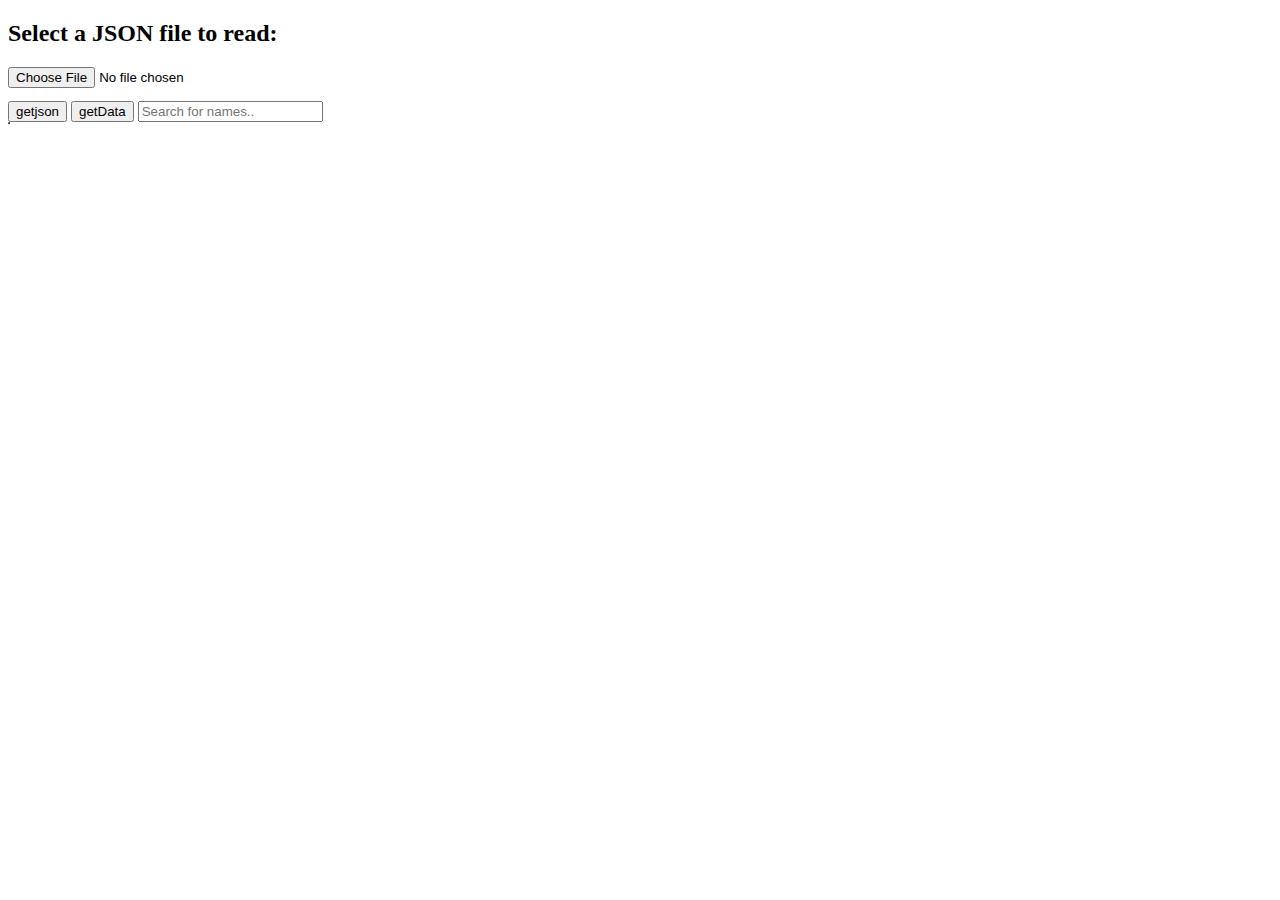
<file: jsonfromfile.html>
<!DOCTYPE html>
<html lang="en">
<head>
  <meta charset="UTF-8">
  <meta name="viewport" content="width=device-width, initial-scale=1.0">
  <title>Read JSON File</title>
</head>
<body>

  <h2>Select a JSON file to read:</h2>
  <input type="file" id="fileInput" accept=".json">
  <pre id="output"></pre>
  <button onclick="fetchjson()">getjson</button>
  <!--    <button onclick="createtable()">table</button> -->
  <button onclick="getData()">getData</button>
  <input type="text" id="myInput" onkeyup="search()" placeholder="Search for names..">

  <table id="userTable" border="1">
    <thead>
      <tr>
      </tr>
    </thead>
    <tbody>
      <!-- Data will be inserted here -->
    </tbody>
  </table>

  <script>
async function fetchjson() {
  try {
    const response = await fetch('./vc.json');
    const data = await response.json();  // Automatically parses the JSON
    return data;  // Return the parsed JSON data
  } catch (error) {
    console.error("Error reading file:", error);
    return null;  // Or return some default value in case of an error
  }
}

// Usage
async function getData() {
       const myData = await fetchjson();  // Wait for the fetchjson function to complete
       console.log(myData);  // Use myData (which holds the fetched JSON)
       if(myData === null){
           console.log("jeiga");
           return null;
       }
       //populateTable(myData);
       createTableFromJSON(myData);
}


   //   function fetchjson() {
   //    fetch('./file.json')
   //        .then(response => response.json())  // Automatically parses the JSON
   //        .then(data => {
   //        const jsonData = data;
   //        console.log(jsonData);
   //        })
   //        .catch(error => console.error("Error reading file:", error));
   //    }



//    function populateTable(data) {
//      const tableBody = document.querySelector('#userTable tbody');
//
//      data.forEach(item => {
//        const row = document.createElement('tr');
//
//        const cellId = document.createElement('td');
//        cellId.textContent = item.sum;
//        row.appendChild(cellId);
//
//        const cellName = document.createElement('td');
//        cellName.textContent = item.disk1;
//        row.appendChild(cellName);
//
//        const cellAge = document.createElement('td');
//        cellAge.textContent = item.disk2;
//        row.appendChild(cellAge);
//
//        // Create a cell for location if it exists in the item
//        const cellLocation = document.createElement('td');
//        cellLocation.textContent = item.location ? item.location : 'N/A'; // Default to 'N/A' if no location
//        row.appendChild(cellLocation);
//
//        tableBody.appendChild(row);
//      });
//    }

    function createTableFromJSON(jsonData) {
      const table = document.querySelector("#userTable");
      const tableHead = table.querySelector("thead");
      const tableBody = table.querySelector("tbody");

      // Create headers (table columns) based on the keys of the first object in the JSON
      const headers = Object.keys(jsonData[0]);
      const headerRow = document.createElement("tr");

      // Loop through the keys and create table headers
      headers.forEach(header => {
        const th = document.createElement("th");
        th.textContent = header.replace(/_/g, " ").toUpperCase();  // Optional: format header text
        headerRow.appendChild(th);
      });

      // Append headers to the table
      tableHead.appendChild(headerRow);

      // Create rows for each object in the JSON data
      jsonData.forEach(item => {
        const row = document.createElement("tr");

        // Loop through each header and create a cell for each key
        headers.forEach(header => {
          const cell = document.createElement("td");
          // Insert value or an empty string if key is missing in this object
          cell.textContent = item[header] || ''; 
          row.appendChild(cell);
        });

        // Append the row to the table body
        tableBody.appendChild(row);
      });
    }

   function createtable(){
            const jsonData = [
            { "first_name": "John", "last_name": "Doe", "email": "john.doe@example.com", "matija":"car"},
            { "first_name": "Jane", "last_name": "Smith", "email": "jane.smith@example.com" }
            ];
            createTableFromJSON(jsonData);
   }

    function search() {
    // Declare variables
    var input, filter, table, tr, td, i, txtValue, rowText;
    input = document.getElementById("myInput");
    filter = input.value.toUpperCase();
    table = document.getElementById("userTable");
    tr = table.querySelectorAll("tbody tr");

    // Loop through all table rows, and hide those who don't match the search query
    for (i = 0; i < tr.length; i++) {
        td = tr[i].getElementsByTagName("td");
        rowText = ''; // Initialize an empty string to hold text for this row

        // Loop through each cell in the row
        for (var j = 0; j < td.length; j++) {
            if (td[j]) {
                rowText += td[j].textContent || td[j].innerText; // Append text of each cell to rowText
            }
        }

        // If any cell in the row contains the search query, display the row, otherwise hide it
        if (rowText.toUpperCase().indexOf(filter) > -1) {
            tr[i].style.display = "";
        } else {
            tr[i].style.display = "none";
        }
    }
}


  </script>

</body>
</html>
</file>
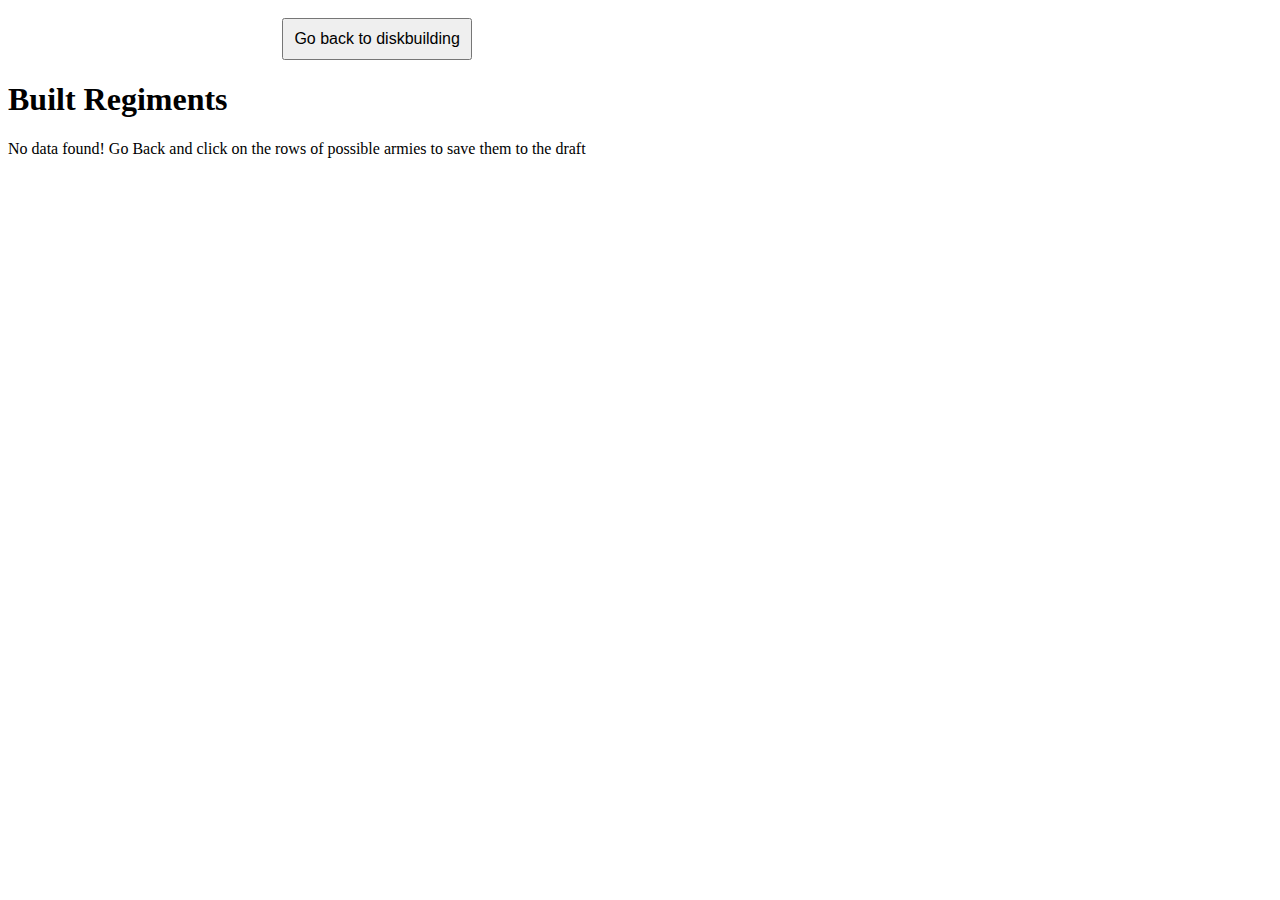
<file: saved_armies.html>
<!DOCTYPE html
<html lang="en">
<head>
  <meta charset="UTF-8">
  <meta name="viewport" content="width=device-width, initial-scale=1.0">
  <link type="text/css" rel="stylesheet" href="styles.css">
  <title>Destination Page</title>

  <button onclick="clear_table()" id="cleartable">Clear table and go back to building</button>
  <button onclick="window.history.back()" id="goback">Go back to diskbuilding</button>
    <script type='text/javascript' src="javascript/saved_armies.js"> </script>
</head>
<body>
  <h1>Built Regiments</h1>
</body>
</html>
</file>
<file: styles.css>
#body {
        font-family: arial;
        margin: 0;
        padding: none;
      }

     #header{
         width: 100%;
         height: 130px;
         margin: 5vh auto;
         text-align: center;
         margin-top: 10px;
     }

     .container {
         display: flex;
         flex-direction: column; /* Stack items vertically */
         justify-content: center; /* Center horizontally */
         align-items: center; /* Center vertically */
         height: 30vh; /* Full viewport height */
     }

     .input-group {
            display: flex;
            flex-direction: row;
            gap: 10px; /* Space between inputs */
        }

     .label-and-button {
            display: flex;
            flex-direction: column;
            gap: 10px; /* Space between inputs */
        }

     input, button {
            padding: 10px;
            font-size: 16px;
        }

     button {
            margin-top: 10px; /* Space between inputs and button */
        }

     .filter-group {
            margin-top: 10vh; /* Space between inputs and button */
            display: flex;
            flex-direction: row;
            padding: none;
        }

     #about{
         text-align: center;
     }

     #races{
       margin: 0 auto;
       text-align: center;
    }

     input, select {
         height: 40px;
         padding: 8px;
         font-size: 16px;
         border: 1px solid #ccc;
         box-sizing: border-box;
         vertical-align: middle;
     }

     #regsize{
         position: relative;
     }

     #generator{
         position: relative;
         float: center;
    }


     #myInput1{
         position: relative;
         top: 100px;
         margin: 20px auto;
         float: center;
         height: 25px;
     }

     #myInput2{
        position: relative;
        top: 100px;
        margin: 20px auto;
        float: center;
        height: 25px;
    }

     #myInput3{
        position: relative;
        top: 100px;
        margin: 20px auto;
        float: center;
        height: 25px;
    }

     #myInput4{
        position: relative;
        top: 100px;
        margin: 20px auto;
        float: center;
        height: 25px;
    }

     #userTable{
              width: 100%;
              margin: 0 auto;
              margin-top: 100px;
              border-left: 0px;
              border-right: 0px;
              padding-left: 0px;
              padding-right: 0px;
              font-family: 'Lucida Console', Monaco, monospace;
              outline: none;
              border: 1px solid black; /* Adds border to cells */
              border-collapse: collapse;
              font-size: 18px;
     }

     #userTable {
       width: 100%;
       border: 1px solid #ddd;
       font-size: 18px;
     }

     #userTable th, #userTable td {
       text-align: left;
       padding: 12px;
     }

     #userTable tr {
       border-bottom: 1px solid #ddd;
     }

     #userTable tr.header, #userTable tr:hover {
       background-color: #f1f1f1;
     }
</file>
